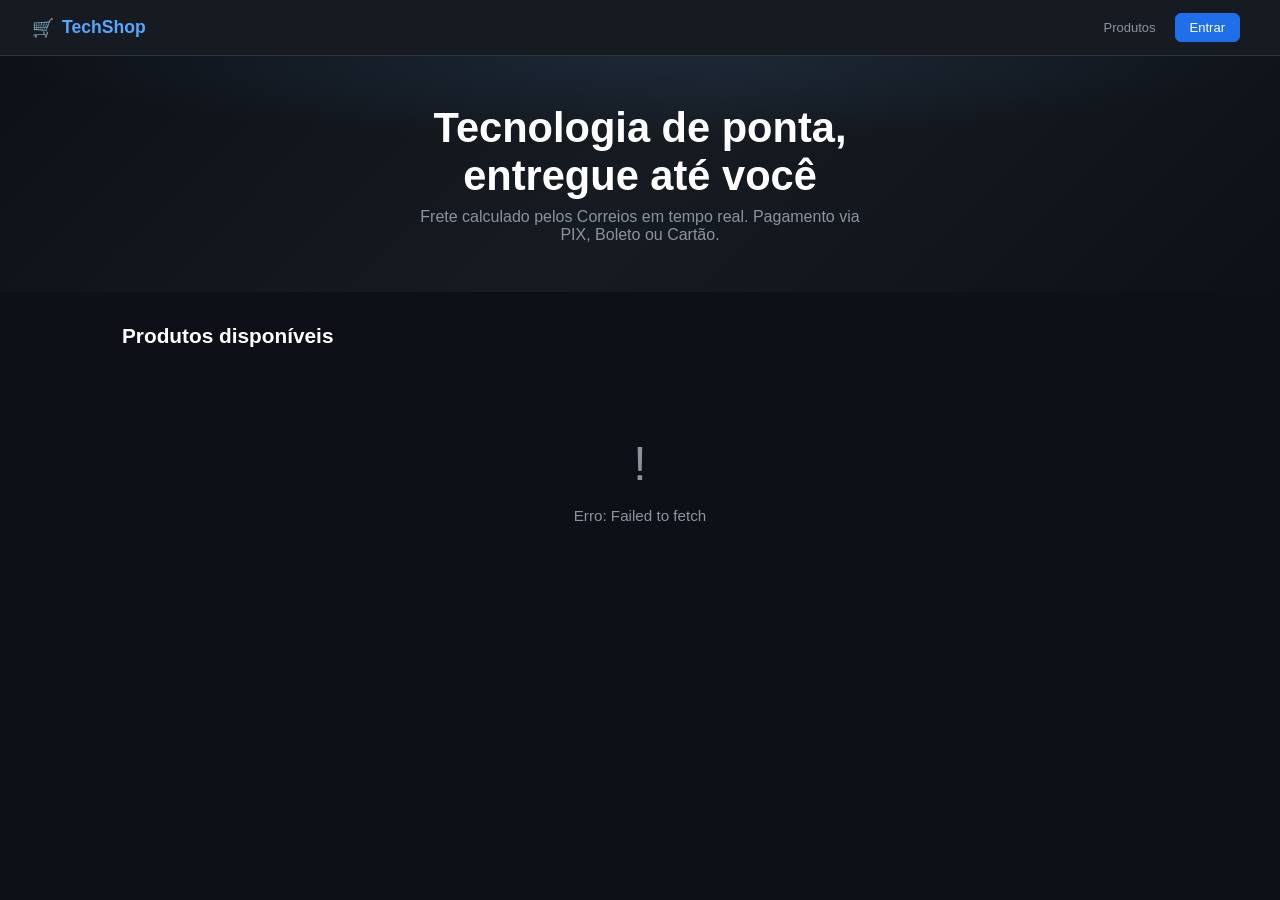
<file: app/index.html>
<!DOCTYPE html>
<html lang="pt-BR">
<head>
<meta charset="UTF-8"/>
<meta name="viewport" content="width=device-width, initial-scale=1.0"/>
<title>TechShop — E-commerce Distribuído</title>
<link rel="stylesheet" href="css/loja.css"/>
  <link rel="stylesheet" href="css/melhorias.css">
</head>
<body>


<!-- ══ NAVBAR ══════════════════════════════════════════════ -->
<nav>
  <div class="nav-brand" onclick="showPage('produtos')" style="cursor:pointer"><span>🛒</span> TechShop</div>
  <div class="nav-links" id="nav-links">
    <button class="nav-btn" onclick="showPage('produtos')">Produtos</button>
    <button class="nav-btn" id="nav-enderecos" style="display:none" onclick="showPage('enderecos')">Endereços</button>
    <button class="nav-btn" id="nav-pedidos" style="display:none" onclick="showPage('pedidos')">Meus Pedidos</button>
    <button class="nav-btn" id="nav-carrinho" style="display:none" onclick="showPage('carrinho')">
      🛒 Carrinho <span class="cart-badge" id="cart-badge">0</span>
    </button>
    <button class="nav-btn primary" id="btn-auth" onclick="showPage('auth')">Entrar</button>
    <button class="nav-btn" id="btn-logout" style="display:none" onclick="logout()">Sair</button>
    <span id="nav-user" style="font-size:12px;color:var(--muted);margin-left:4px"></span>
  </div>
</nav>

<!-- ══ PÁGINA: PRODUTOS ════════════════════════════════════ -->
<div class="page active" id="page-produtos">
  <div style="background:linear-gradient(135deg,#0d1117 0%,#161b22 50%,#0d1117 100%);
    padding:3rem 2rem 2.5rem;text-align:center;position:relative;overflow:hidden">
    <div style="position:absolute;inset:0;background:radial-gradient(ellipse 70% 50% at 50% 0%,
      rgba(88,166,255,.1) 0%,transparent 70%);pointer-events:none"></div>
    <h1 style="font-size:clamp(1.6rem,4vw,2.6rem);font-weight:700;color:#fff;margin-bottom:.5rem">
      Tecnologia de ponta,<br>entregue até você
    </h1>
    <p style="color:var(--muted);max-width:440px;margin:0 auto .5rem">
      Frete calculado pelos Correios em tempo real. Pagamento via PIX, Boleto ou Cartão.
    </p>
  </div>
  <div class="section">
    <div class="section-title">Produtos disponíveis</div>
    <div id="filtros-produtos"></div>
    <div class="grid" id="grid-produtos">
      <div class="loading-overlay" style="grid-column:1/-1"><div class="spinner"></div> Carregando produtos...</div>
    </div>
  </div>
</div>

<!-- ══ PÁGINA: AUTH ════════════════════════════════════════ -->
<div class="page" id="page-auth">
  <div class="auth-wrap">
    <div class="auth-card">
      <div class="auth-title"> Minha conta</div>
      <div class="auth-sub">Entre ou crie sua conta para comprar</div>
      <div class="auth-tabs">
        <div class="auth-tab active" id="tab-login" onclick="switchAuthTab('login')">Entrar</div>
        <div class="auth-tab" id="tab-register" onclick="switchAuthTab('register')">Criar conta</div>
      </div>
      <div id="auth-msg"></div>

      <!-- LOGIN -->
      <div id="form-login">
        <div class="auth-field">
          <label>E-mail</label>
          <input type="email" id="login-email" placeholder="seu@email.com"/>
        </div>
        <div class="auth-field">
          <label>Senha</label>
          <input type="password" id="login-senha" placeholder="••••••••" onkeydown="if(event.key==='Enter')doLogin()"/>
        </div>
        <button class="btn btn-primary" style="width:100%;margin-top:.5rem;justify-content:center" onclick="doLogin()">
          Entrar
        </button>
      </div>

      <!-- REGISTER -->
      <div id="form-register" style="display:none">
        <div class="auth-field">
          <label>Nome completo</label>
          <input type="text" id="reg-nome" placeholder="João da Silva"/>
        </div>
        <div class="auth-field">
          <label>E-mail</label>
          <input type="email" id="reg-email" placeholder="seu@email.com"/>
        </div>
        <div class="auth-field">
          <label>Senha (mín. 6 caracteres)</label>
          <input type="password" id="reg-senha" placeholder="••••••••"/>
        </div>
        <button class="btn btn-primary" style="width:100%;margin-top:.5rem;justify-content:center" onclick="doRegister()">
          Criar conta
        </button>
      </div>
    </div>
  </div>
</div>

<!-- ══ PÁGINA: CARRINHO ════════════════════════════════════ -->
<div class="page" id="page-carrinho">
  <div class="cart-page">
    <div class="section-title">Carrinho</div>
    <div id="cart-items"></div>
    <div id="cart-checkout" style="display:none">
      <!-- Seleção de endereço -->
      <div class="form-card" style="margin-top:1.25rem">
        <div class="form-title"> Endereço de entrega</div>
        <div class="enderecos-grid" id="cart-enderecos"></div>
        <button class="btn" onclick="showPage('enderecos')" style="font-size:12px">+ Cadastrar novo endereço</button>
      </div>

      <!-- Cálculo de frete -->
      <div class="form-card" style="margin-top:1rem">
        <div class="form-title"> Opções de frete</div>
        <div id="frete-resultado">
          <p style="color:var(--muted);font-size:.875rem">Selecione um endereço para calcular o frete.</p>
        </div>
      </div>

      <!-- Forma de pagamento -->
      <div class="form-card" style="margin-top:1rem">
        <div class="form-title">Forma de pagamento</div>
        <div style="display:flex;gap:.75rem;flex-wrap:wrap;margin-top:.5rem">
          <label style="display:flex;align-items:center;gap:6px;cursor:pointer;font-size:.875rem">
            <input type="radio" name="pagto" value="pix" checked style="accent-color:var(--accent)"> PIX (instantâneo)
          </label>
          <label style="display:flex;align-items:center;gap:6px;cursor:pointer;font-size:.875rem">
            <input type="radio" name="pagto" value="boleto" style="accent-color:var(--accent)"> Boleto Bancário
          </label>
          <label style="display:flex;align-items:center;gap:6px;cursor:pointer;font-size:.875rem">
            <input type="radio" name="pagto" value="cartao_credito" style="accent-color:var(--accent)"> Cartão de Crédito
          </label>
        </div>
      </div>

      <!-- Resumo -->
      <div class="cart-total-box" style="margin-top:1rem">
        <div class="total-row"><span>Subtotal</span><span id="resumo-subtotal">R$ 0,00</span></div>
        <div class="total-row"><span id="resumo-frete-label">Frete</span><span id="resumo-frete">—</span></div>
        <div class="total-row"><span>Total</span><span id="resumo-total">—</span></div>
      </div>
      <button class="btn btn-green" style="width:100%;margin-top:1rem;justify-content:center;font-size:1rem;padding:12px"
        onclick="finalizarPedido()" id="btn-finalizar">
         Finalizar Pedido
      </button>
    </div>
    <div id="cart-empty" class="empty" style="display:none">
      <div class="empty-icon"></div>
      <div class="empty-text">Seu carrinho está vazio.</div>
      <button class="btn btn-primary" style="margin-top:1rem" onclick="showPage('produtos')">Ver produtos</button>
    </div>
  </div>
</div>

<!-- ══ PÁGINA: ENDEREÇOS ═══════════════════════════════════ -->
<div class="page" id="page-enderecos">
  <div class="section">
    <div class="section-title">Meus Enderecos</div>
    <div class="enderecos-grid" id="lista-enderecos"></div>
    <div class="form-card">
      <div class="form-title">Cadastrar novo endereço</div>
      <div class="form-grid">
        <div class="field"><label>Apelido</label><input id="end-apelido" placeholder="Casa, Trabalho..."/></div>
        <div class="field">
          <label>CEP</label>
          <div style="display:flex;gap:6px">
            <input id="end-cep" placeholder="00000-000" maxlength="9" oninput="formatCEP(this)" style="flex:1"/>
            <button class="btn" onclick="buscarCEP()" style="white-space:nowrap;padding:8px 12px;font-size:12px">Buscar</button>
          </div>
        </div>
        <div class="field" style="grid-column:1/-1"><label>Logradouro</label><input id="end-logr" placeholder="Rua, Avenida..."/></div>
        <div class="field"><label>Número</label><input id="end-numero" placeholder="123"/></div>
        <div class="field"><label>Complemento</label><input id="end-comp" placeholder="Apto 4B (opcional)"/></div>
        <div class="field"><label>Bairro</label><input id="end-bairro" placeholder="Centro"/></div>
        <div class="field"><label>Cidade</label><input id="end-cidade" placeholder="Blumenau"/></div>
        <div class="field"><label>UF</label><input id="end-uf" placeholder="SC" maxlength="2" style="text-transform:uppercase"/></div>
        <div class="field" style="grid-column:1/-1">
          <label style="display:flex;align-items:center;gap:8px;cursor:pointer;font-weight:normal;text-transform:none;letter-spacing:0">
            <input type="checkbox" id="end-principal" style="accent-color:var(--accent)">
            <span style="font-size:.875rem;color:var(--text)">Definir como endereço principal</span>
          </label>
        </div>
      </div>
      <div class="form-actions">
        <button class="btn btn-primary" onclick="salvarEndereco()">Salvar endereço</button>
      </div>
    </div>
  </div>
</div>

<!-- ══ PÁGINA: PEDIDOS ═════════════════════════════════════ -->
<div class="page" id="page-pedidos">
  <div class="section">
    <div style="display:flex;align-items:center;justify-content:space-between;margin-bottom:1rem">
      <div class="section-title" style="margin:0">Meus Pedidos</div>
      <div style="display:flex;align-items:center;gap:.75rem">
        <div class="refresh-indicator" id="refresh-indicator" style="display:none">
          <div class="refresh-dot"></div>
          Atualizando...
        </div>
        <button class="btn" onclick="carregarPedidos()" style="font-size:12px">Atualizar</button>
      </div>
    </div>
    <div class="metricas-grid" id="metricas"></div>
    <div id="lista-pedidos"></div>
  </div>
</div>

<!-- ══ PÁGINA: CONFIRMAÇÃO ══════════════════════════════════ -->
<div class="page" id="page-confirmacao">
  <div class="section">
    <div id="confirmacao-content"></div>
  </div>
</div>

<!-- ══ MODAL PRODUTO ═══════════════════════════════════════ -->
<div class="modal-overlay" id="modal-produto">
  <div class="modal">
    <div class="modal-header">
      <span class="modal-title" id="modal-prod-nome">Produto</span>
      <button class="modal-close" onclick="fecharModal()">✕</button>
    </div>
    <div id="modal-prod-img" style="margin-bottom:1rem;border-radius:8px;overflow:hidden;height:180px;background:var(--bg3);display:flex;align-items:center;justify-content:center;font-size:48px"></div>
    <div style="color:var(--muted);font-size:.875rem;margin-bottom:1rem" id="modal-prod-desc"></div>
    <div style="display:flex;justify-content:space-between;align-items:center;margin-bottom:1.25rem">
      <div style="font-size:1.5rem;font-weight:700;color:var(--green)" id="modal-prod-preco"></div>
      <div style="font-size:.8rem;color:var(--muted)" id="modal-prod-est"></div>
    </div>
    <div style="display:flex;align-items:center;gap:.75rem;margin-bottom:1rem">
      <label style="font-size:.875rem;color:var(--muted)">Qtd:</label>
      <div class="cart-qty">
        <button class="qty-btn" onclick="ajustarQtdModal(-1)">−</button>
        <span id="modal-qtd" style="min-width:24px;text-align:center;font-weight:600">1</span>
        <button class="qty-btn" onclick="ajustarQtdModal(1)">+</button>
      </div>
    </div>
    <button class="btn btn-primary" id="modal-btn-add" style="width:100%;justify-content:center" onclick="adicionarDoModal()">
      Adicionar ao carrinho
    </button>
  </div>
</div>

<div class="toast" id="toast"></div>

<script src="js/loja/config.js"></script>
<script src="js/loja/utils.js"></script>
<script src="js/loja/auth.js"></script>
<script src="js/loja/produtos.js"></script>
<script src="js/loja/carrinho.js"></script>
<script src="js/loja/enderecos.js"></script>
<script src="js/loja/pedidos.js"></script>
<script src="js/loja/main.js"></script>
</body>
</html>
</file>
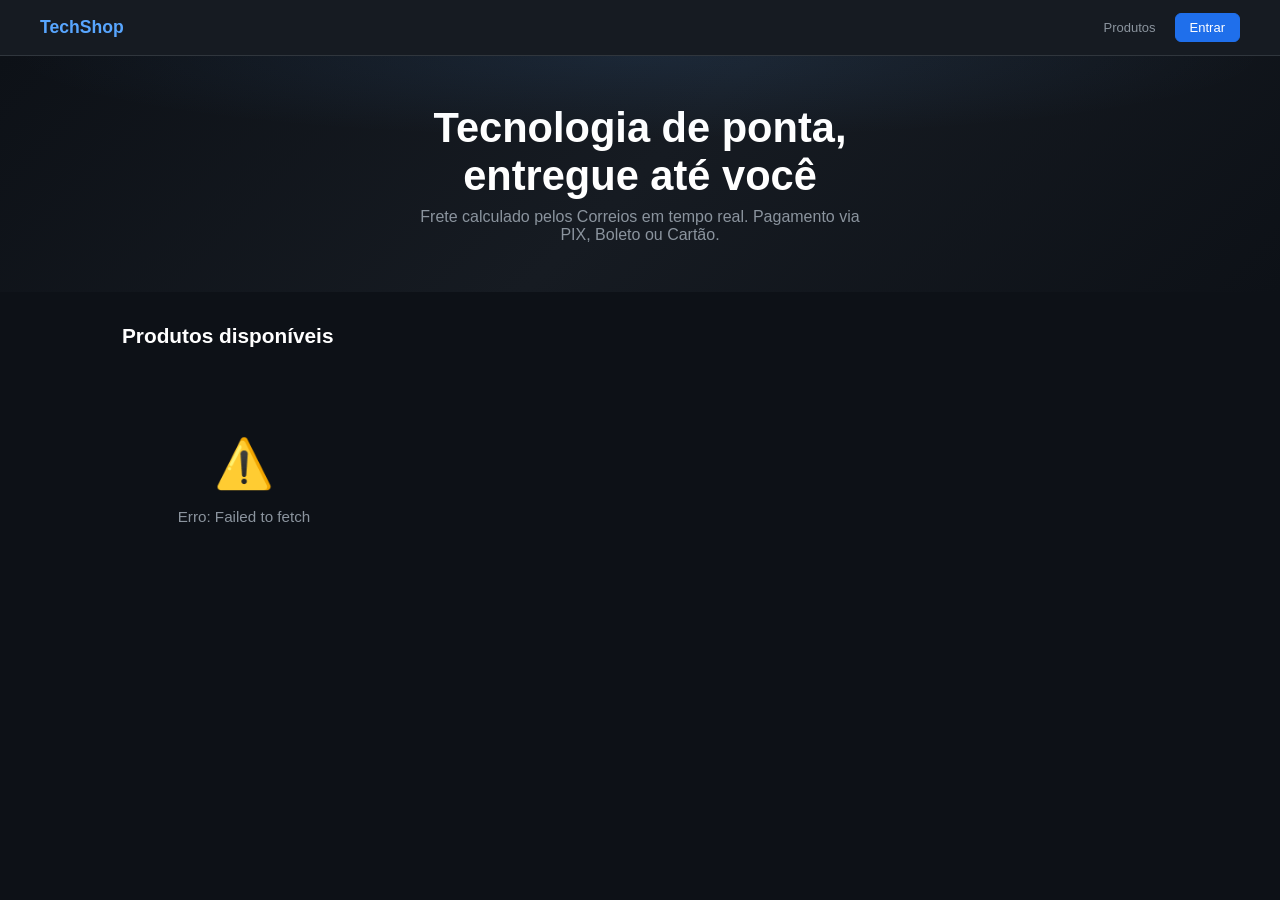
<file: consumidores/app/index.html>
<!DOCTYPE html>
<html lang="pt-BR">
<head>
<meta charset="UTF-8"/>
<meta name="viewport" content="width=device-width, initial-scale=1.0"/>
<title>TechShop — E-commerce Distribuído</title>
<style>
:root{
  --bg:#0d1117;--bg2:#161b22;--bg3:#21262d;--border:#30363d;
  --text:#e6edf3;--muted:#8b949e;--accent:#58a6ff;--accent2:#1f6feb;
  --green:#3fb950;--red:#f85149;--amber:#d29922;--purple:#bc8cff;
  --teal:#39d353;--card:#0d1117;
  --sans:-apple-system,BlinkMacSystemFont,'Segoe UI',sans-serif;
}
*{box-sizing:border-box;margin:0;padding:0}
body{background:var(--bg);color:var(--text);font-family:var(--sans);min-height:100vh}

/* ── NAV ── */
nav{background:var(--bg2);border-bottom:1px solid var(--border);
  padding:0 2rem;display:flex;align-items:center;justify-content:space-between;
  height:56px;position:sticky;top:0;z-index:100}
.nav-brand{font-size:1.1rem;font-weight:700;color:var(--accent);display:flex;align-items:center;gap:8px}
.nav-brand span{font-size:18px}
.nav-links{display:flex;gap:4px;align-items:center}
.nav-btn{background:none;border:1px solid transparent;color:var(--muted);
  padding:6px 14px;border-radius:6px;cursor:pointer;font-size:13px;
  font-family:var(--sans);transition:all .15s}
.nav-btn:hover{color:var(--text);background:var(--bg3);border-color:var(--border)}
.nav-btn.primary{background:var(--accent2);color:#fff;border-color:var(--accent2)}
.nav-btn.primary:hover{background:#388bfd}
.cart-badge{background:var(--red);color:#fff;border-radius:20px;
  font-size:10px;font-weight:700;padding:1px 6px;margin-left:4px}

/* ── PAGES ── */
.page{display:none;min-height:calc(100vh - 56px)}
.page.active{display:block}

/* ── HERO ── */
.hero{background:linear-gradient(135deg,#0d1117 0%,#161b22 50%,#0d1117 100%);
  padding:4rem 2rem 3rem;text-align:center;position:relative;overflow:hidden}
.hero::before{content:'';position:absolute;inset:0;
  background:radial-gradient(ellipse 70% 50% at 50% 0%,rgba(88,166,255,.1) 0%,transparent 70%);
  pointer-events:none}
.hero h1{font-size:clamp(1.8rem,5vw,3rem);font-weight:700;color:#fff;margin-bottom:.75rem}
.hero p{color:var(--muted);font-size:1rem;max-width:480px;margin:0 auto 2rem}
.hero-btns{display:flex;gap:12px;justify-content:center;flex-wrap:wrap}

/* ── CARDS GRID ── */
.section{max-width:1100px;margin:0 auto;padding:2rem}
.section-title{font-size:1.3rem;font-weight:700;color:#fff;margin-bottom:1.5rem;
  display:flex;align-items:center;gap:10px}
.grid{display:grid;grid-template-columns:repeat(auto-fill,minmax(240px,1fr));gap:1.25rem}
.card{background:var(--bg2);border:1px solid var(--border);border-radius:12px;
  overflow:hidden;transition:border-color .2s,transform .15s;cursor:pointer}
.card:hover{border-color:var(--accent);transform:translateY(-2px)}
.card-img{width:100%;height:160px;object-fit:cover;background:var(--bg3);
  display:flex;align-items:center;justify-content:center;font-size:48px;color:var(--border)}
.card-img img{width:100%;height:100%;object-fit:cover}
.card-body{padding:1rem}
.card-categoria{font-size:11px;font-weight:600;letter-spacing:1px;text-transform:uppercase;
  color:var(--accent);margin-bottom:4px}
.card-nome{font-size:.95rem;font-weight:600;color:#fff;margin-bottom:4px;
  display:-webkit-box;-webkit-line-clamp:2;-webkit-box-orient:vertical;overflow:hidden}
.card-desc{font-size:.8rem;color:var(--muted);margin-bottom:.75rem;
  display:-webkit-box;-webkit-line-clamp:2;-webkit-box-orient:vertical;overflow:hidden}
.card-footer{display:flex;align-items:center;justify-content:space-between}
.card-preco{font-size:1.1rem;font-weight:700;color:var(--green)}
.card-estoque{font-size:11px;color:var(--muted)}
.btn-add{background:var(--accent2);color:#fff;border:none;border-radius:6px;
  padding:6px 14px;font-size:12px;font-weight:600;cursor:pointer;font-family:var(--sans);
  transition:background .15s}
.btn-add:hover{background:#388bfd}
.btn-add:disabled{background:var(--bg3);color:var(--muted);cursor:not-allowed}

/* ── CARRINHO ── */
.cart-page{max-width:800px;margin:0 auto;padding:2rem}
.cart-item{background:var(--bg2);border:1px solid var(--border);border-radius:10px;
  padding:1rem;margin-bottom:.75rem;display:flex;gap:1rem;align-items:center}
.cart-item-info{flex:1}
.cart-item-nome{font-weight:600;color:#fff;font-size:.95rem}
.cart-item-preco{color:var(--muted);font-size:.85rem;margin-top:2px}
.cart-qty{display:flex;align-items:center;gap:8px}
.qty-btn{background:var(--bg3);border:1px solid var(--border);color:var(--text);
  width:28px;height:28px;border-radius:6px;cursor:pointer;font-size:14px;
  display:flex;align-items:center;justify-content:center;font-family:var(--sans)}
.qty-btn:hover{border-color:var(--accent)}
.cart-total-box{background:var(--bg2);border:1px solid var(--border);border-radius:12px;padding:1.5rem;margin-top:1rem}
.total-row{display:flex;justify-content:space-between;padding:6px 0;
  border-bottom:1px solid var(--border);font-size:.9rem;color:var(--muted)}
.total-row:last-child{border-bottom:none;font-size:1.1rem;font-weight:700;color:#fff;padding-top:12px}
.total-row span:last-child{color:var(--green)}

/* ── FRETE BOX ── */
.frete-box{background:var(--bg3);border:1px solid var(--border);border-radius:10px;
  padding:1rem;margin:1rem 0}
.frete-titulo{font-size:.85rem;font-weight:600;color:var(--muted);margin-bottom:.75rem;text-transform:uppercase;letter-spacing:.5px}
.frete-opcao{display:flex;align-items:center;gap:10px;padding:8px 0;
  border-bottom:1px solid var(--border);cursor:pointer}
.frete-opcao:last-child{border-bottom:none}
.frete-opcao input{accent-color:var(--accent)}
.frete-nome{font-size:.9rem;font-weight:600;color:#fff}
.frete-prazo{font-size:.8rem;color:var(--muted)}
.frete-valor{margin-left:auto;font-weight:700;color:var(--green)}
.frete-simulado{font-size:10px;color:var(--amber);margin-left:4px}

/* ── ENDEREÇOS ── */
.enderecos-grid{display:grid;grid-template-columns:repeat(auto-fill,minmax(280px,1fr));gap:1rem;margin-bottom:1.5rem}
.end-card{background:var(--bg2);border:1px solid var(--border);border-radius:10px;
  padding:1rem;cursor:pointer;transition:border-color .15s;position:relative}
.end-card:hover{border-color:var(--accent)}
.end-card.selected{border-color:var(--accent);background:rgba(88,166,255,.05)}
.end-apelido{font-weight:700;color:#fff;font-size:.95rem;margin-bottom:4px;
  display:flex;align-items:center;gap:6px}
.badge-principal{font-size:10px;background:rgba(88,166,255,.15);color:var(--accent);
  border:1px solid rgba(88,166,255,.3);border-radius:10px;padding:1px 8px;font-weight:600}
.end-logr{color:var(--muted);font-size:.85rem;line-height:1.5}
.end-delete{position:absolute;top:8px;right:8px;background:none;border:none;
  color:var(--muted);cursor:pointer;font-size:16px;padding:4px;border-radius:4px}
.end-delete:hover{color:var(--red)}

/* ── FORM ── */
.form-card{background:var(--bg2);border:1px solid var(--border);border-radius:12px;padding:1.5rem}
.form-title{font-size:1rem;font-weight:700;color:#fff;margin-bottom:1.25rem}
.form-grid{display:grid;grid-template-columns:1fr 1fr;gap:.75rem}
.form-grid.full{grid-template-columns:1fr}
.field{display:flex;flex-direction:column;gap:4px}
.field label{font-size:12px;font-weight:600;color:var(--muted);text-transform:uppercase;letter-spacing:.5px}
.field input,.field select{background:var(--bg3);border:1px solid var(--border);
  color:var(--text);border-radius:6px;padding:8px 12px;font-size:.9rem;
  font-family:var(--sans);transition:border-color .15s;width:100%}
.field input:focus,.field select:focus{outline:none;border-color:var(--accent)}
.field input::placeholder{color:var(--border)}
.form-actions{margin-top:1.25rem;display:flex;gap:.75rem;flex-wrap:wrap}

/* ── BOTÕES ── */
.btn{display:inline-flex;align-items:center;gap:6px;padding:9px 18px;
  border-radius:8px;font-size:.875rem;font-weight:600;cursor:pointer;
  border:1px solid var(--border);background:var(--bg3);color:var(--text);
  font-family:var(--sans);transition:all .15s}
.btn:hover{border-color:var(--accent);color:var(--accent)}
.btn-primary{background:var(--accent2);border-color:var(--accent2);color:#fff}
.btn-primary:hover{background:#388bfd;border-color:#388bfd;color:#fff}
.btn-danger{border-color:var(--red);color:var(--red)}
.btn-danger:hover{background:rgba(248,81,73,.1)}
.btn-green{background:#1a7f37;border-color:#1a7f37;color:#fff}
.btn-green:hover{background:#238636}
.btn:disabled{opacity:.4;cursor:not-allowed}

/* ── AUTH PAGE ── */
.auth-wrap{max-width:400px;margin:3rem auto;padding:1rem}
.auth-card{background:var(--bg2);border:1px solid var(--border);border-radius:16px;padding:2rem}
.auth-title{font-size:1.4rem;font-weight:700;color:#fff;text-align:center;margin-bottom:.5rem}
.auth-sub{color:var(--muted);text-align:center;font-size:.875rem;margin-bottom:1.5rem}
.auth-tabs{display:flex;gap:4px;background:var(--bg3);border-radius:8px;padding:4px;margin-bottom:1.5rem}
.auth-tab{flex:1;text-align:center;padding:7px;border-radius:6px;cursor:pointer;
  font-size:.85rem;font-weight:600;color:var(--muted);transition:all .15s}
.auth-tab.active{background:var(--bg2);color:#fff;box-shadow:0 1px 3px rgba(0,0,0,.3)}
.auth-field{margin-bottom:.75rem}
.auth-field label{display:block;font-size:12px;font-weight:600;color:var(--muted);
  text-transform:uppercase;letter-spacing:.5px;margin-bottom:4px}
.auth-field input{width:100%;background:var(--bg3);border:1px solid var(--border);
  color:var(--text);border-radius:8px;padding:10px 12px;font-size:.9rem;font-family:var(--sans)}
.auth-field input:focus{outline:none;border-color:var(--accent)}
.auth-error{color:var(--red);font-size:.8rem;margin-bottom:.75rem;
  background:rgba(248,81,73,.1);border:1px solid rgba(248,81,73,.2);
  border-radius:6px;padding:8px 12px}
.auth-success{color:var(--green);font-size:.8rem;margin-bottom:.75rem;
  background:rgba(63,185,80,.1);border:1px solid rgba(63,185,80,.2);
  border-radius:6px;padding:8px 12px}

/* ── PEDIDOS PAGE ── */
.pedido-card{background:var(--bg2);border:1px solid var(--border);border-radius:10px;
  padding:1.25rem;margin-bottom:.75rem}
.pedido-header{display:flex;align-items:flex-start;justify-content:space-between;margin-bottom:.75rem}
.pedido-id{font-size:.75rem;color:var(--muted);font-family:monospace}
.pedido-nome{font-size:.95rem;font-weight:600;color:#fff;margin-top:2px}
.pedido-footer{display:flex;gap:1rem;align-items:center;flex-wrap:wrap;margin-top:.75rem;
  padding-top:.75rem;border-top:1px solid var(--border)}
.pedido-total{font-size:1rem;font-weight:700;color:var(--green)}
.status-badge{font-size:11px;font-weight:700;padding:3px 10px;border-radius:20px;letter-spacing:.5px}
.status-PENDENTE{background:rgba(210,153,34,.15);color:var(--amber);border:1px solid rgba(210,153,34,.3)}
.status-EM_TRANSITO{background:rgba(88,166,255,.15);color:var(--accent);border:1px solid rgba(88,166,255,.3)}
.status-CONCLUIDO{background:rgba(63,185,80,.15);color:var(--green);border:1px solid rgba(63,185,80,.3)}
.eventos-lista{margin-top:.75rem;border-top:1px solid var(--border);padding-top:.75rem}
.evento{display:flex;gap:.75rem;padding:4px 0;font-size:.8rem}
.evento-servico{width:90px;color:var(--accent);font-weight:600;text-transform:uppercase;font-size:.7rem;flex-shrink:0}
.evento-status{width:80px;color:var(--green);font-weight:600;flex-shrink:0}
.evento-msg{color:var(--muted);flex:1}

/* ── TOAST ── */
.toast{position:fixed;bottom:24px;right:24px;background:var(--bg2);border:1px solid var(--border);
  border-radius:10px;padding:12px 18px;font-size:.875rem;color:var(--text);
  box-shadow:0 8px 24px rgba(0,0,0,.4);z-index:9999;
  transform:translateY(80px);opacity:0;transition:all .25s;pointer-events:none}
.toast.show{transform:translateY(0);opacity:1}
.toast.success{border-color:var(--green)}
.toast.error{border-color:var(--red)}

/* ── EMPTY ── */
.empty{text-align:center;padding:4rem 2rem;color:var(--muted)}
.empty-icon{font-size:3rem;margin-bottom:1rem}
.empty-text{font-size:.95rem}

/* ── SPINNER ── */
.spinner{display:inline-block;width:16px;height:16px;border:2px solid var(--border);
  border-top-color:var(--accent);border-radius:50%;animation:spin .6s linear infinite}
@keyframes spin{to{transform:rotate(360deg)}}
.loading-overlay{display:flex;align-items:center;justify-content:center;
  gap:10px;padding:3rem;color:var(--muted);font-size:.9rem}

/* ── MODAL ── */
.modal-overlay{position:fixed;inset:0;background:rgba(0,0,0,.7);
  display:flex;align-items:center;justify-content:center;z-index:200;
  opacity:0;pointer-events:none;transition:opacity .2s}
.modal-overlay.open{opacity:1;pointer-events:all}
.modal{background:var(--bg2);border:1px solid var(--border);border-radius:16px;
  padding:1.75rem;width:100%;max-width:480px;max-height:90vh;overflow-y:auto}
.modal-header{display:flex;justify-content:space-between;align-items:center;margin-bottom:1.25rem}
.modal-title{font-size:1.1rem;font-weight:700;color:#fff}
.modal-close{background:none;border:none;color:var(--muted);cursor:pointer;font-size:20px;
  width:32px;height:32px;display:flex;align-items:center;justify-content:center;border-radius:6px}
.modal-close:hover{background:var(--bg3);color:var(--text)}

@media(max-width:600px){
  .form-grid{grid-template-columns:1fr}
  .hero{padding:2.5rem 1rem 2rem}
  .section{padding:1rem}
  nav{padding:0 1rem}
}
</style>
</head>
<body>

<!-- ══ NAVBAR ══════════════════════════════════════════════ -->
<nav>
  <div class="nav-brand"><span></span> TechShop</div>
  <div class="nav-links" id="nav-links">
    <button class="nav-btn" onclick="showPage('produtos')">Produtos</button>
    <button class="nav-btn" id="nav-enderecos" style="display:none" onclick="showPage('enderecos')">Endereços</button>
    <button class="nav-btn" id="nav-pedidos" style="display:none" onclick="showPage('pedidos')">Meus Pedidos</button>
    <button class="nav-btn" id="nav-carrinho" style="display:none" onclick="showPage('carrinho')">
      Carrinho <span class="cart-badge" id="cart-badge">0</span>
    </button>
    <button class="nav-btn primary" id="btn-auth" onclick="showPage('auth')">Entrar</button>
    <button class="nav-btn" id="btn-logout" style="display:none" onclick="logout()">Sair</button>
    <span id="nav-user" style="font-size:12px;color:var(--muted);margin-left:4px"></span>
  </div>
</nav>

<!-- ══ PÁGINA: PRODUTOS ════════════════════════════════════ -->
<div class="page active" id="page-produtos">
  <div style="background:linear-gradient(135deg,#0d1117 0%,#161b22 50%,#0d1117 100%);
    padding:3rem 2rem 2.5rem;text-align:center;position:relative;overflow:hidden">
    <div style="position:absolute;inset:0;background:radial-gradient(ellipse 70% 50% at 50% 0%,
      rgba(88,166,255,.1) 0%,transparent 70%);pointer-events:none"></div>
    <h1 style="font-size:clamp(1.6rem,4vw,2.6rem);font-weight:700;color:#fff;margin-bottom:.5rem">
      Tecnologia de ponta,<br>entregue até você
    </h1>
    <p style="color:var(--muted);max-width:440px;margin:0 auto .5rem">
      Frete calculado pelos Correios em tempo real. Pagamento via PIX, Boleto ou Cartão.
    </p>
  </div>
  <div class="section">
    <div class="section-title">Produtos disponíveis</div>
    <div class="grid" id="grid-produtos">
      <div class="loading-overlay"><div class="spinner"></div> Carregando produtos...</div>
    </div>
  </div>
</div>

<!-- ══ PÁGINA: AUTH ════════════════════════════════════════ -->
<div class="page" id="page-auth">
  <div class="auth-wrap">
    <div class="auth-card">
      <div class="auth-title">Minha conta</div>
      <div class="auth-sub">Entre ou crie sua conta para comprar</div>
      <div class="auth-tabs">
        <div class="auth-tab active" id="tab-login" onclick="switchAuthTab('login')">Entrar</div>
        <div class="auth-tab" id="tab-register" onclick="switchAuthTab('register')">Criar conta</div>
      </div>
      <div id="auth-msg"></div>

      <!-- LOGIN -->
      <div id="form-login">
        <div class="auth-field">
          <label>E-mail</label>
          <input type="email" id="login-email" placeholder="seu@email.com"/>
        </div>
        <div class="auth-field">
          <label>Senha</label>
          <input type="password" id="login-senha" placeholder="••••••••" onkeydown="if(event.key==='Enter')doLogin()"/>
        </div>
        <button class="btn btn-primary" style="width:100%;margin-top:.5rem;justify-content:center" onclick="doLogin()">
          Entrar
        </button>
      </div>

      <!-- REGISTER -->
      <div id="form-register" style="display:none">
        <div class="auth-field">
          <label>Nome completo</label>
          <input type="text" id="reg-nome" placeholder="João da Silva"/>
        </div>
        <div class="auth-field">
          <label>E-mail</label>
          <input type="email" id="reg-email" placeholder="seu@email.com"/>
        </div>
        <div class="auth-field">
          <label>Senha (mín. 6 caracteres)</label>
          <input type="password" id="reg-senha" placeholder="••••••••"/>
        </div>
        <button class="btn btn-primary" style="width:100%;margin-top:.5rem;justify-content:center" onclick="doRegister()">
          Criar conta
        </button>
      </div>
    </div>
  </div>
</div>

<!-- ══ PÁGINA: CARRINHO ════════════════════════════════════ -->
<div class="page" id="page-carrinho">
  <div class="cart-page">
    <div class="section-title"> Carrinho</div>
    <div id="cart-items"></div>
    <div id="cart-checkout" style="display:none">
      <!-- Seleção de endereço -->
      <div class="form-card" style="margin-top:1.25rem">
        <div class="form-title"> Endereço de entrega</div>
        <div class="enderecos-grid" id="cart-enderecos"></div>
        <button class="btn" onclick="showPage('enderecos')" style="font-size:12px">+ Cadastrar novo endereço</button>
      </div>

      <!-- Cálculo de frete -->
      <div class="form-card" style="margin-top:1rem">
        <div class="form-title">Opções de frete</div>
        <div id="frete-resultado">
          <p style="color:var(--muted);font-size:.875rem">Selecione um endereço para calcular o frete.</p>
        </div>
      </div>

      <!-- Forma de pagamento -->
      <div class="form-card" style="margin-top:1rem">
        <div class="form-title"> Forma de pagamento</div>
        <div style="display:flex;gap:.75rem;flex-wrap:wrap;margin-top:.5rem">
          <label style="display:flex;align-items:center;gap:6px;cursor:pointer;font-size:.875rem">
            <input type="radio" name="pagto" value="pix" checked style="accent-color:var(--accent)"> PIX (instantâneo)
          </label>
          <label style="display:flex;align-items:center;gap:6px;cursor:pointer;font-size:.875rem">
            <input type="radio" name="pagto" value="boleto" style="accent-color:var(--accent)"> Boleto Bancário
          </label>
          <label style="display:flex;align-items:center;gap:6px;cursor:pointer;font-size:.875rem">
            <input type="radio" name="pagto" value="cartao_credito" style="accent-color:var(--accent)"> Cartão de Crédito
          </label>
        </div>
      </div>

      <!-- Resumo -->
      <div class="cart-total-box" style="margin-top:1rem">
        <div class="total-row"><span>Subtotal</span><span id="resumo-subtotal">R$ 0,00</span></div>
        <div class="total-row"><span id="resumo-frete-label">Frete</span><span id="resumo-frete">—</span></div>
        <div class="total-row"><span>Total</span><span id="resumo-total">—</span></div>
      </div>
      <button class="btn btn-green" style="width:100%;margin-top:1rem;justify-content:center;font-size:1rem;padding:12px"
        onclick="finalizarPedido()" id="btn-finalizar">
         Finalizar Pedido
      </button>
    </div>
    <div id="cart-empty" class="empty" style="display:none">
      <div class="empty-icon"></div>
      <div class="empty-text">Seu carrinho está vazio.</div>
      <button class="btn btn-primary" style="margin-top:1rem" onclick="showPage('produtos')">Ver produtos</button>
    </div>
  </div>
</div>

<!-- ══ PÁGINA: ENDEREÇOS ═══════════════════════════════════ -->
<div class="page" id="page-enderecos">
  <div class="section">
    <div class="section-title"> Meus Endereços</div>
    <div class="enderecos-grid" id="lista-enderecos"></div>
    <div class="form-card">
      <div class="form-title">Cadastrar novo endereço</div>
      <div class="form-grid">
        <div class="field"><label>Apelido</label><input id="end-apelido" placeholder="Casa, Trabalho..."/></div>
        <div class="field">
          <label>CEP</label>
          <div style="display:flex;gap:6px">
            <input id="end-cep" placeholder="00000-000" maxlength="9" oninput="formatCEP(this)" style="flex:1"/>
            <button class="btn" onclick="buscarCEP()" style="white-space:nowrap;padding:8px 12px;font-size:12px">Buscar</button>
          </div>
        </div>
        <div class="field" style="grid-column:1/-1"><label>Logradouro</label><input id="end-logr" placeholder="Rua, Avenida..."/></div>
        <div class="field"><label>Número</label><input id="end-numero" placeholder="123"/></div>
        <div class="field"><label>Complemento</label><input id="end-comp" placeholder="Apto 4B (opcional)"/></div>
        <div class="field"><label>Bairro</label><input id="end-bairro" placeholder="Centro"/></div>
        <div class="field"><label>Cidade</label><input id="end-cidade" placeholder="Blumenau"/></div>
        <div class="field"><label>UF</label><input id="end-uf" placeholder="SC" maxlength="2" style="text-transform:uppercase"/></div>
        <div class="field" style="grid-column:1/-1">
          <label style="display:flex;align-items:center;gap:8px;cursor:pointer;font-weight:normal;text-transform:none;letter-spacing:0">
            <input type="checkbox" id="end-principal" style="accent-color:var(--accent)">
            <span style="font-size:.875rem;color:var(--text)">Definir como endereço principal</span>
          </label>
        </div>
      </div>
      <div class="form-actions">
        <button class="btn btn-primary" onclick="salvarEndereco()"> Salvar endereço</button>
      </div>
    </div>
  </div>
</div>

<!-- ══ PÁGINA: PEDIDOS ═════════════════════════════════════ -->
<div class="page" id="page-pedidos">
  <div class="section">
    <div style="display:flex;align-items:center;justify-content:space-between;margin-bottom:1.5rem">
      <div class="section-title" style="margin:0"> Meus Pedidos</div>
      <button class="btn" onclick="carregarPedidos()" style="font-size:12px">↻ Atualizar</button>
    </div>
    <div id="lista-pedidos"></div>
  </div>
</div>

<!-- ══ MODAL PRODUTO ═══════════════════════════════════════ -->
<div class="modal-overlay" id="modal-produto">
  <div class="modal">
    <div class="modal-header">
      <span class="modal-title" id="modal-prod-nome">Produto</span>
      <button class="modal-close" onclick="fecharModal()">✕</button>
    </div>
    <div id="modal-prod-img" style="margin-bottom:1rem;border-radius:8px;overflow:hidden;height:180px;background:var(--bg3);display:flex;align-items:center;justify-content:center;font-size:48px"></div>
    <div style="color:var(--muted);font-size:.875rem;margin-bottom:1rem" id="modal-prod-desc"></div>
    <div style="display:flex;justify-content:space-between;align-items:center;margin-bottom:1.25rem">
      <div style="font-size:1.5rem;font-weight:700;color:var(--green)" id="modal-prod-preco"></div>
      <div style="font-size:.8rem;color:var(--muted)" id="modal-prod-est"></div>
    </div>
    <div style="display:flex;align-items:center;gap:.75rem;margin-bottom:1rem">
      <label style="font-size:.875rem;color:var(--muted)">Qtd:</label>
      <div class="cart-qty">
        <button class="qty-btn" onclick="ajustarQtdModal(-1)">−</button>
        <span id="modal-qtd" style="min-width:24px;text-align:center;font-weight:600">1</span>
        <button class="qty-btn" onclick="ajustarQtdModal(1)">+</button>
      </div>
    </div>
    <button class="btn btn-primary" style="width:100%;justify-content:center" onclick="adicionarDoModal()">
      🛒 Adicionar ao carrinho
    </button>
  </div>
</div>

<div class="toast" id="toast"></div>

<script>
// ═══════════════════════════════════════════════════════════
//  CONFIGURAÇÃO
// ═══════════════════════════════════════════════════════════
const API = 'http://localhost:8000';

// ── Estado global ──────────────────────────────────────────
let token        = localStorage.getItem('token') || null;
let userInfo     = JSON.parse(localStorage.getItem('userInfo') || 'null');
let carrinho     = JSON.parse(localStorage.getItem('carrinho') || '[]');
let enderecoSelecionado = null;
let fretesSelecionado   = null;
let produtoModal = null;
let qtdModal     = 1;

// ═══════════════════════════════════════════════════════════
//  UTILITÁRIOS
// ═══════════════════════════════════════════════════════════
function R(v){ return `R$ ${Number(v).toFixed(2).replace('.',',')}` }
function toast(msg, tipo=''){
  const t = document.getElementById('toast');
  t.textContent = msg; t.className = `toast ${tipo} show`;
  clearTimeout(t._t);
  t._t = setTimeout(() => t.className='toast', 3200);
}
function showPage(id){
  document.querySelectorAll('.page').forEach(p => p.classList.remove('active'));
  document.getElementById('page-'+id).classList.add('active');
  if(id==='produtos')   carregarProdutos();
  if(id==='carrinho')   renderCarrinho();
  if(id==='enderecos')  carregarEnderecos();
  if(id==='pedidos')    carregarPedidos();
}
function authHeader(){ return {'Authorization':`Bearer ${token}`,'Content-Type':'application/json'} }

async function renovarToken() {
  const refreshToken = localStorage.getItem('refreshToken');
  if (!refreshToken) return false;
  try {
    const r = await fetch(API + '/auth/refresh', {
      method: 'POST',
      headers: {'Content-Type':'application/json'},
      body: JSON.stringify({refresh_token: refreshToken})
    });
    if (!r.ok) return false;
    const data = await r.json();
    token = data.access_token;
    localStorage.setItem('token', token);
    if (data.refresh_token) localStorage.setItem('refreshToken', data.refresh_token);
    return true;
  } catch(e) {
    return false;
  }
}

async function apiFetch(path, opts={}){
  const r = await fetch(API+path, opts);

  // Só tenta renovar token se a requisição era autenticada (tinha Bearer token)
  const eraAutenticada = opts.headers && opts.headers['Authorization'];

  if (r.status === 401 && eraAutenticada) {
    const renovado = await renovarToken();
    if (renovado) {
      opts.headers['Authorization'] = `Bearer ${token}`;
      const r2 = await fetch(API+path, opts);
      if (!r2.ok) {
        const err = await r2.json().catch(()=>({detail:'Erro desconhecido'}));
        throw new Error(err.detail || r2.statusText);
      }
      return r2.json();
    } else {
      token=null; userInfo=null;
      localStorage.removeItem('token');
      localStorage.removeItem('refreshToken');
      localStorage.removeItem('userInfo');
      atualizarNavAuth();
      toast('Sessão expirada. Faça login novamente.','error');
      showPage('auth');
      throw new Error('Sessão expirada.');
    }
  }

  if(!r.ok){
    const err = await r.json().catch(()=>({detail:'Erro desconhecido'}));
    throw new Error(err.detail || r.statusText);
  }
  return r.json();
}

// ═══════════════════════════════════════════════════════════
//  AUTH
// ═══════════════════════════════════════════════════════════
function switchAuthTab(tab){
  document.getElementById('form-login').style.display    = tab==='login'    ? '' : 'none';
  document.getElementById('form-register').style.display = tab==='register' ? '' : 'none';
  document.getElementById('tab-login').className    = 'auth-tab'+(tab==='login'   ?' active':'');
  document.getElementById('tab-register').className = 'auth-tab'+(tab==='register'?' active':'');
  document.getElementById('auth-msg').innerHTML = '';
}

async function doLogin(){
  const email = document.getElementById('login-email').value.trim();
  const senha = document.getElementById('login-senha').value;
  document.getElementById('auth-msg').innerHTML = '';
  try {
    const data = await apiFetch('/auth/login',{
      method:'POST', headers:{'Content-Type':'application/json'},
      body: JSON.stringify({email, senha})
    });
    token    = data.access_token;
    userInfo = data.user;
    localStorage.setItem('token', token);
    localStorage.setItem('refreshToken', data.refresh_token);
    localStorage.setItem('userInfo', JSON.stringify(userInfo));
    atualizarNavAuth();
    toast(`Bem-vindo, ${userInfo.nome || userInfo.email}! `, 'success');
    showPage('produtos');
  } catch(e){
    document.getElementById('auth-msg').innerHTML = `<div class="auth-error"> ${e.message}</div>`;
  }
}

async function doRegister(){
  const nome  = document.getElementById('reg-nome').value.trim();
  const email = document.getElementById('reg-email').value.trim();
  const senha = document.getElementById('reg-senha').value;
  document.getElementById('auth-msg').innerHTML = '';
  try {
    await apiFetch('/auth/register',{
      method:'POST', headers:{'Content-Type':'application/json'},
      body: JSON.stringify({nome, email, senha})
    });
    document.getElementById('auth-msg').innerHTML = `<div class="auth-success"> Conta criada! Faça login.</div>`;
    switchAuthTab('login');
    document.getElementById('login-email').value = email;
  } catch(e){
    document.getElementById('auth-msg').innerHTML = `<div class="auth-error"> ${e.message}</div>`;
  }
}

async function logout(){
  try{ await apiFetch('/auth/logout',{method:'POST',headers:authHeader()}) } catch(e){}
  token=null; userInfo=null;
  localStorage.removeItem('token');
  localStorage.removeItem('refreshToken');
  localStorage.removeItem('userInfo');
  atualizarNavAuth();
  showPage('produtos');
  toast('Logout realizado.');
}

function atualizarNavAuth(){
  const logado = !!token;
  document.getElementById('btn-auth').style.display      = logado ? 'none' : '';
  document.getElementById('btn-logout').style.display    = logado ? '' : 'none';
  document.getElementById('nav-enderecos').style.display = logado ? '' : 'none';
  document.getElementById('nav-pedidos').style.display   = logado ? '' : 'none';
  document.getElementById('nav-carrinho').style.display  = logado ? '' : 'none';
  document.getElementById('nav-user').textContent        = logado ? (userInfo?.nome || userInfo?.email || '') : '';
}

// ═══════════════════════════════════════════════════════════
//  PRODUTOS
// ═══════════════════════════════════════════════════════════
let produtos = [];
async function carregarProdutos(){
  const g = document.getElementById('grid-produtos');
  g.innerHTML = '<div class="loading-overlay"><div class="spinner"></div> Carregando...</div>';
  try {
    produtos = await apiFetch('/produtos');
    if(!produtos.length){
      g.innerHTML = '<div class="empty"><div class="empty-icon"></div><div class="empty-text">Nenhum produto cadastrado.</div></div>';
      return;
    }
    g.innerHTML = produtos.map(p => `
      <div class="card" onclick="abrirModal('${p.id}')">
        <div class="card-img">
          ${p.imagem_url
            ? `<img src="${p.imagem_url}" alt="${p.nome}" loading="lazy" onerror="this.parentNode.textContent=''">`
            : '🖥️'}
        </div>
        <div class="card-body">
          <div class="card-categoria">${p.categoria||'Geral'}</div>
          <div class="card-nome">${p.nome}</div>
          <div class="card-desc">${p.descricao||''}</div>
          <div class="card-footer">
            <div class="card-preco">${R(p.preco)}</div>
            <button class="btn-add" ${p.estoque<1?'disabled':''} onclick="event.stopPropagation();addToCart('${p.id}',1)">
              ${p.estoque<1?'Esgotado':'+ Carrinho'}
            </button>
          </div>
        </div>
      </div>
    `).join('');
  } catch(e){
    g.innerHTML = `<div class="empty"><div class="empty-icon">⚠️</div><div class="empty-text">Erro: ${e.message}</div></div>`;
  }
}

function abrirModal(prodId){
  const p = produtos.find(x=>x.id===prodId);
  if(!p) return;
  produtoModal = p; qtdModal = 1;
  document.getElementById('modal-prod-nome').textContent  = p.nome;
  document.getElementById('modal-prod-desc').textContent  = p.descricao||'';
  document.getElementById('modal-prod-preco').textContent = R(p.preco);
  document.getElementById('modal-prod-est').textContent   = `${p.estoque} em estoque`;
  document.getElementById('modal-qtd').textContent        = 1;
  const imgDiv = document.getElementById('modal-prod-img');
  imgDiv.innerHTML = p.imagem_url
    ? `<img src="${p.imagem_url}" style="width:100%;height:100%;object-fit:cover" onerror="this.parentNode.textContent='🖥️'">`
    : '🖥️';
  document.getElementById('modal-produto').classList.add('open');
}
function fecharModal(){ document.getElementById('modal-produto').classList.remove('open') }
function ajustarQtdModal(d){
  qtdModal = Math.max(1, Math.min(produtoModal?.estoque||99, qtdModal+d));
  document.getElementById('modal-qtd').textContent = qtdModal;
}
function adicionarDoModal(){
  addToCart(produtoModal.id, qtdModal);
  fecharModal();
}

// ═══════════════════════════════════════════════════════════
//  CARRINHO
// ═══════════════════════════════════════════════════════════
function addToCart(prodId, qtd){
  const p = produtos.find(x=>x.id===prodId);
  if(!p) return;
  const idx = carrinho.findIndex(x=>x.id===prodId);
  if(idx>=0) carrinho[idx].qtd = Math.min(p.estoque, carrinho[idx].qtd+qtd);
  else        carrinho.push({id:p.id, nome:p.nome, preco:p.preco, qtd, estoque:p.estoque, imagem_url:p.imagem_url});
  salvarCarrinho();
  toast(`${p.nome} adicionado ao carrinho 🛒`, 'success');
}

function salvarCarrinho(){
  localStorage.setItem('carrinho', JSON.stringify(carrinho));
  document.getElementById('cart-badge').textContent = carrinho.reduce((s,i)=>s+i.qtd,0);
}

function renderCarrinho(){
  const itemsDiv    = document.getElementById('cart-items');
  const checkoutDiv = document.getElementById('cart-checkout');
  const emptyDiv    = document.getElementById('cart-empty');

  if(!carrinho.length){
    itemsDiv.innerHTML=''; checkoutDiv.style.display='none'; emptyDiv.style.display='';
    return;
  }
  emptyDiv.style.display='none';
  checkoutDiv.style.display='';

  itemsDiv.innerHTML = carrinho.map((item,i) => `
    <div class="cart-item">
      <div style="width:48px;height:48px;border-radius:8px;overflow:hidden;background:var(--bg3);
        flex-shrink:0;display:flex;align-items:center;justify-content:center;font-size:24px">
        ${item.imagem_url
          ? `<img src="${item.imagem_url}" style="width:100%;height:100%;object-fit:cover" onerror="this.parentNode.textContent='🖥️'">`
          : '🖥️'}
      </div>
      <div class="cart-item-info">
        <div class="cart-item-nome">${item.nome}</div>
        <div class="cart-item-preco">${R(item.preco)} × ${item.qtd} = <strong style="color:var(--green)">${R(item.preco*item.qtd)}</strong></div>
      </div>
      <div class="cart-qty">
        <button class="qty-btn" onclick="alterarQtd(${i},-1)">−</button>
        <span>${item.qtd}</span>
        <button class="qty-btn" onclick="alterarQtd(${i},1)">+</button>
        <button class="qty-btn" onclick="removerItem(${i})" style="color:var(--red);margin-left:4px">✕</button>
      </div>
    </div>
  `).join('');

  atualizarResumo();
  if(token) carregarEnderecoCarrinho();
  else document.getElementById('cart-enderecos').innerHTML =
    '<p style="color:var(--muted);font-size:.875rem">Faça <a href="#" onclick="showPage(\'auth\')" style="color:var(--accent)">login</a> para selecionar endereço.</p>';
}

function alterarQtd(i, d){
  carrinho[i].qtd = Math.max(1, Math.min(carrinho[i].estoque, carrinho[i].qtd+d));
  salvarCarrinho(); renderCarrinho();
}
function removerItem(i){ carrinho.splice(i,1); salvarCarrinho(); renderCarrinho(); toast('Item removido.') }

function atualizarResumo(){
  const sub = carrinho.reduce((s,i)=>s+i.preco*i.qtd, 0);
  document.getElementById('resumo-subtotal').textContent = R(sub);
  if(fretesSelecionado){
    const total = sub + fretesSelecionado.valor;
    document.getElementById('resumo-frete-label').textContent = `Frete (${fretesSelecionado.servico})`;
    document.getElementById('resumo-frete').textContent = R(fretesSelecionado.valor);
    document.getElementById('resumo-total').textContent  = R(total);
    if(fretesSelecionado.simulado)
      document.getElementById('resumo-frete').innerHTML += ' <span style="font-size:10px;color:var(--amber)">(estimado)</span>';
  } else {
    document.getElementById('resumo-frete').textContent = '—';
    document.getElementById('resumo-total').textContent = '—';
  }
}

async function carregarEnderecoCarrinho(){
  try{
    const ends = await apiFetch('/enderecos',{headers:authHeader()});
    const div  = document.getElementById('cart-enderecos');
    if(!ends.length){
      div.innerHTML = '<p style="color:var(--muted);font-size:.875rem">Nenhum endereço cadastrado.</p>';
      return;
    }
    div.innerHTML = ends.map(e=>`
      <div class="end-card ${enderecoSelecionado?.id===e.id?'selected':''}"
        onclick="selecionarEndereco(${JSON.stringify(e).replace(/"/g,'&quot;')})">
        <div class="end-apelido">${e.apelido} ${e.principal?'<span class="badge-principal">Principal</span>':''}</div>
        <div class="end-logr">${e.logradouro}, ${e.numero}${e.complemento?' - '+e.complemento:''}<br>
        ${e.bairro} — ${e.cidade}/${e.uf}<br>CEP: ${e.cep}</div>
      </div>
    `).join('');

    // Seleciona o principal automaticamente se nenhum ainda selecionado
    if(!enderecoSelecionado){
      const principal = ends.find(e=>e.principal) || ends[0];
      if(principal) selecionarEndereco(principal);
    }
  } catch(e){ console.warn(e) }
}

async function selecionarEndereco(end){
  enderecoSelecionado = end;
  fretesSelecionado = null;
  document.getElementById('frete-resultado').innerHTML =
    '<div class="loading-overlay"><div class="spinner"></div> Calculando frete...</div>';
  renderCarrinho(); // rerender para atualizar seleção

  try{
    const data = await apiFetch(`/frete?cep=${end.cep}`);
    const opcoes = data.opcoes_frete;
    if(!opcoes.length){
      document.getElementById('frete-resultado').innerHTML = '<p style="color:var(--red);font-size:.875rem">Frete indisponível para este CEP.</p>';
      return;
    }
    // Seleciona primeiro automaticamente
    fretesSelecionado = opcoes[0];
    document.getElementById('frete-resultado').innerHTML = `
      <div class="frete-box">
        <div class="frete-titulo">Selecione o serviço</div>
        ${opcoes.map((o,i)=>`
          <label class="frete-opcao">
            <input type="radio" name="frete" value="${i}" ${i===0?'checked':''}
              onchange="fretesSelecionado=${JSON.stringify(o).replace(/"/g,'&quot;')};atualizarResumo()">
            <div>
              <div class="frete-nome">${o.servico}</div>
              <div class="frete-prazo">Prazo estimado: ${o.prazo_dias} dias úteis${o.simulado?'<span class="frete-simulado">(estimado)</span>':''}</div>
            </div>
            <div class="frete-valor">${R(o.valor)}</div>
          </label>
        `).join('')}
      </div>`;
    atualizarResumo();
  } catch(e){
    document.getElementById('frete-resultado').innerHTML = `<p style="color:var(--red);font-size:.875rem">Erro ao calcular frete: ${e.message}</p>`;
  }
}

async function finalizarPedido(){
  if(!token){ toast('Faça login para continuar.','error'); showPage('auth'); return; }
  if(!carrinho.length){ toast('Carrinho vazio.','error'); return; }
  if(!enderecoSelecionado){ toast('Selecione um endereço.','error'); return; }
  if(!fretesSelecionado){ toast('Aguarde o cálculo do frete.','error'); return; }
  if(carrinho.length > 1){ toast('Por ora, finalize um produto por vez.','error'); return; }

  const item  = carrinho[0];
  const forma = document.querySelector('input[name="pagto"]:checked').value;
  const btn   = document.getElementById('btn-finalizar');
  btn.disabled = true; btn.textContent = 'Processando...';

  try{
    const data = await apiFetch('/pedidos',{
      method:'POST', headers:authHeader(),
      body: JSON.stringify({
        produto_id:      item.id,
        quantidade:      item.qtd,
        endereco_id:     enderecoSelecionado.id,
        forma_pagamento: forma,
      })
    });
    carrinho=[]; salvarCarrinho();
    enderecoSelecionado=null; fretesSelecionado=null;
    toast(`Pedido ${data.pedido_id.slice(0,8)}... criado! Total: ${R(data.total)} 🎉`, 'success');
    showPage('pedidos');
  } catch(e){
    toast(`Erro: ${e.message}`, 'error');
  } finally {
    btn.disabled=false; btn.textContent='Finalizar Pedido';
  }
}

// ═══════════════════════════════════════════════════════════
//  ENDEREÇOS
// ═══════════════════════════════════════════════════════════
async function carregarEnderecos(){
  if(!token){ document.getElementById('lista-enderecos').innerHTML='<p style="color:var(--muted)">Faça login para ver seus endereços.</p>'; return; }
  try{
    const ends = await apiFetch('/enderecos',{headers:authHeader()});
    const div  = document.getElementById('lista-enderecos');
    if(!ends.length){ div.innerHTML='<p style="color:var(--muted);margin-bottom:1rem">Nenhum endereço cadastrado ainda.</p>'; return; }
    div.innerHTML = ends.map(e=>`
      <div class="end-card">
        <div class="end-apelido">${e.apelido} ${e.principal?'<span class="badge-principal">Principal</span>':''}</div>
        <div class="end-logr">${e.logradouro}, ${e.numero}${e.complemento?' — '+e.complemento:''}<br>
          ${e.bairro} — ${e.cidade}/${e.uf}<br>CEP: ${e.cep}</div>
        <button class="end-delete" onclick="deletarEndereco('${e.id}')" title="Remover">✕</button>
      </div>
    `).join('');
  } catch(e){ toast(e.message,'error') }
}

async function buscarCEP(){
  const cep = document.getElementById('end-cep').value.replace(/\D/g,'');
  if(cep.length!==8){ toast('CEP deve ter 8 dígitos','error'); return; }

  const btnBuscar = document.querySelector('[onclick="buscarCEP()"]');
  if(btnBuscar){ btnBuscar.textContent='Buscando...'; btnBuscar.disabled=true; }

  let d = null;

  // Tenta BrasilAPI primeiro (mais rápida)
  try {
    const r = await fetch(`https://brasilapi.com.br/api/cep/v2/${cep}`);
    if(r.ok){
      const data = await r.json();
      if(data.city){
        d = {
          logradouro: data.street || '',
          bairro:     data.neighborhood || '',
          localidade: data.city || '',
          uf:         data.state || '',
        };
      }
    }
  } catch(e){}

  // Fallback: ViaCEP
  if(!d){
    try {
      const r = await fetch(`https://viacep.com.br/ws/${cep}/json/`);
      if(r.ok){
        const data = await r.json();
        if(!data.erro) d = data;
      }
    } catch(e){}
  }

  if(btnBuscar){ btnBuscar.textContent='Buscar'; btnBuscar.disabled=false; }

  if(!d){ toast('CEP não encontrado','error'); return; }

  document.getElementById('end-logr').value   = d.logradouro || '';
  document.getElementById('end-bairro').value = d.bairro     || '';
  document.getElementById('end-cidade').value = d.localidade || '';
  document.getElementById('end-uf').value     = d.uf         || '';
  document.getElementById('end-numero').focus();
  toast('Endereço preenchido ','success');
}

function formatCEP(el){
  let v = el.value.replace(/\D/g,'');
  if(v.length>5) v = v.slice(0,5)+'-'+v.slice(5,8);
  el.value = v;
}

async function salvarEndereco(){
  if(!token){ toast('Faça login primeiro.','error'); return; }
  const body = {
    apelido:    document.getElementById('end-apelido').value.trim() || 'Casa',
    cep:        document.getElementById('end-cep').value.replace(/\D/g,''),
    logradouro: document.getElementById('end-logr').value.trim(),
    numero:     document.getElementById('end-numero').value.trim(),
    complemento:document.getElementById('end-comp').value.trim(),
    bairro:     document.getElementById('end-bairro').value.trim(),
    cidade:     document.getElementById('end-cidade').value.trim(),
    uf:         document.getElementById('end-uf').value.trim().toUpperCase(),
    principal:  document.getElementById('end-principal').checked,
  };
  if(!body.cep||!body.logradouro||!body.numero||!body.cidade){
    toast('Preencha todos os campos obrigatórios.','error'); return;
  }
  try{
    await apiFetch('/enderecos',{method:'POST',headers:authHeader(),body:JSON.stringify(body)});
    toast('Endereço salvo! ✅','success');
    ['apelido','cep','logr','numero','comp','bairro','cidade','uf'].forEach(f=>{
      const el = document.getElementById('end-'+f);
      if(el) el.value='';
    });
    document.getElementById('end-principal').checked=false;
    carregarEnderecos();
  } catch(e){ toast(e.message,'error') }
}

async function deletarEndereco(id){
  if(!confirm('Remover este endereço?')) return;
  try{
    await apiFetch(`/enderecos/${id}`,{method:'DELETE',headers:authHeader()});
    toast('Endereço removido.','success');
    carregarEnderecos();
  } catch(e){ toast(e.message,'error') }
}

// ═══════════════════════════════════════════════════════════
//  PEDIDOS
// ═══════════════════════════════════════════════════════════
async function carregarPedidos(){
  if(!token){
    document.getElementById('lista-pedidos').innerHTML = '<div class="empty"><div class="empty-icon"></div><div class="empty-text">Faça login para ver seus pedidos.</div></div>';
    return;
  }
  document.getElementById('lista-pedidos').innerHTML = '<div class="loading-overlay"><div class="spinner"></div> Carregando pedidos...</div>';
  try{
    const pedidos = await apiFetch('/pedidos',{headers:authHeader()});
    if(!pedidos.length){
      document.getElementById('lista-pedidos').innerHTML = '<div class="empty"><div class="empty-icon"></div><div class="empty-text">Nenhum pedido ainda.</div><button class="btn btn-primary" style="margin-top:1rem" onclick="showPage(\'produtos\')">Comprar agora</button></div>';
      return;
    }
    document.getElementById('lista-pedidos').innerHTML = pedidos.map(p=>`
      <div class="pedido-card" id="ped-${p.id}">
        <div class="pedido-header">
          <div>
            <div class="pedido-id">#${p.id.slice(0,8).toUpperCase()}</div>
            <div class="pedido-nome">${p.produto_nome} × ${p.quantidade}</div>
          </div>
          <span class="status-badge status-${p.status}">${p.status.replace('_',' ')}</span>
        </div>
        <div style="font-size:.8rem;color:var(--muted)">
          ${p.frete_servico||'PAC'} • ${p.endereco_cidade||''}/${p.endereco_uf||''} • ${p.frete_prazo||'?'} dias úteis
        </div>
        <div class="pedido-footer">
          <div class="pedido-total">${R(p.total)}</div>
          <div style="font-size:.8rem;color:var(--muted)">${new Date(p.criado_em).toLocaleString('pt-BR')}</div>
          <button class="btn" style="font-size:11px;padding:5px 10px" onclick="carregarEventos('${p.id}')">Ver detalhes</button>
        </div>
        <div class="eventos-lista" id="ev-${p.id}" style="display:none"></div>
      </div>
    `).join('');
  } catch(e){
    document.getElementById('lista-pedidos').innerHTML = `<div class="empty"><div class="empty-icon">⚠️</div><div class="empty-text">${e.message}</div></div>`;
  }
}

async function carregarEventos(pedidoId){
  const div = document.getElementById('ev-'+pedidoId);
  if(div.style.display!=='none'){ div.style.display='none'; return; }
  div.style.display='';
  div.innerHTML = '<div class="loading-overlay" style="padding:1rem"><div class="spinner"></div></div>';
  try{
    const data = await apiFetch(`/pedidos/${pedidoId}`,{headers:authHeader()});
    const evs  = data.eventos || [];
    div.innerHTML = evs.length
      ? evs.map(e=>`
          <div class="evento">
            <div class="evento-servico">${e.servico}</div>
            <div class="evento-status" style="color:${e.status.includes('FALHA')||e.status.includes('RECUS')?'var(--red)':'var(--green)'}">${e.status}</div>
            <div class="evento-msg">${e.mensagem||''}</div>
          </div>
        `).join('')
      : '<p style="color:var(--muted);font-size:.8rem;padding:.5rem 0">Aguardando processamento pelos consumidores...</p>';
  } catch(e){ div.innerHTML = `<p style="color:var(--red);font-size:.8rem">${e.message}</p>` }
}

// ═══════════════════════════════════════════════════════════
//  INIT
// ═══════════════════════════════════════════════════════════
document.getElementById('cart-badge').textContent = carrinho.reduce((s,i)=>s+i.qtd,0);
atualizarNavAuth();
carregarProdutos();
</script>
</body>
</html>
</file>
<file: app/css/loja.css>
:root{
  --bg:#0d1117;--bg2:#161b22;--bg3:#21262d;--border:#30363d;
  --text:#e6edf3;--muted:#8b949e;--accent:#58a6ff;--accent2:#1f6feb;
  --green:#3fb950;--red:#f85149;--amber:#d29922;--purple:#bc8cff;
  --teal:#39d353;--card:#0d1117;
  --sans:-apple-system,BlinkMacSystemFont,'Segoe UI',sans-serif;
}
*{box-sizing:border-box;margin:0;padding:0}
body{background:var(--bg);color:var(--text);font-family:var(--sans);min-height:100vh}

/* ── NAV ── */
nav{background:var(--bg2);border-bottom:1px solid var(--border);
  padding:0 2rem;display:flex;align-items:center;justify-content:space-between;
  height:56px;position:sticky;top:0;z-index:100}
.nav-brand{font-size:1.1rem;font-weight:700;color:var(--accent);display:flex;align-items:center;gap:8px}
.nav-brand span{font-size:18px}
.nav-links{display:flex;gap:4px;align-items:center}
.nav-btn{background:none;border:1px solid transparent;color:var(--muted);
  padding:6px 14px;border-radius:6px;cursor:pointer;font-size:13px;
  font-family:var(--sans);transition:all .15s}
.nav-btn:hover{color:var(--text);background:var(--bg3);border-color:var(--border)}
.nav-btn.primary{background:var(--accent2);color:#fff;border-color:var(--accent2)}
.nav-btn.primary:hover{background:#388bfd}
.cart-badge{background:var(--red);color:#fff;border-radius:20px;
  font-size:10px;font-weight:700;padding:1px 6px;margin-left:4px}

/* ── PAGES ── */
.page{display:none;min-height:calc(100vh - 56px)}
.page.active{display:block}

/* ── HERO ── */
.hero{background:linear-gradient(135deg,#0d1117 0%,#161b22 50%,#0d1117 100%);
  padding:4rem 2rem 3rem;text-align:center;position:relative;overflow:hidden}
.hero::before{content:'';position:absolute;inset:0;
  background:radial-gradient(ellipse 70% 50% at 50% 0%,rgba(88,166,255,.1) 0%,transparent 70%);
  pointer-events:none}
.hero h1{font-size:clamp(1.8rem,5vw,3rem);font-weight:700;color:#fff;margin-bottom:.75rem}
.hero p{color:var(--muted);font-size:1rem;max-width:480px;margin:0 auto 2rem}
.hero-btns{display:flex;gap:12px;justify-content:center;flex-wrap:wrap}

/* ── CARDS GRID ── */
.section{max-width:1100px;margin:0 auto;padding:2rem}
.section-title{font-size:1.3rem;font-weight:700;color:#fff;margin-bottom:1.5rem;
  display:flex;align-items:center;gap:10px}
.grid{display:grid;grid-template-columns:repeat(auto-fill,minmax(240px,1fr));gap:1.25rem}
.card{background:var(--bg2);border:1px solid var(--border);border-radius:12px;
  overflow:hidden;transition:border-color .2s,transform .15s;cursor:pointer}
.card:hover{border-color:var(--accent);transform:translateY(-2px)}
.card-img{width:100%;height:160px;object-fit:cover;background:var(--bg3);
  display:flex;align-items:center;justify-content:center;font-size:48px;color:var(--border)}
.card-img img{width:100%;height:100%;object-fit:cover}
.card-body{padding:1rem}
.card-categoria{font-size:11px;font-weight:600;letter-spacing:1px;text-transform:uppercase;
  color:var(--accent);margin-bottom:4px}
.card-nome{font-size:.95rem;font-weight:600;color:#fff;margin-bottom:4px;
  display:-webkit-box;-webkit-line-clamp:2;-webkit-box-orient:vertical;overflow:hidden}
.card-desc{font-size:.8rem;color:var(--muted);margin-bottom:.75rem;
  display:-webkit-box;-webkit-line-clamp:2;-webkit-box-orient:vertical;overflow:hidden}
.card-footer{display:flex;align-items:center;justify-content:space-between}
.card-preco{font-size:1.1rem;font-weight:700;color:var(--green)}
.card-estoque{font-size:11px;color:var(--muted)}
.btn-add{background:var(--accent2);color:#fff;border:none;border-radius:6px;
  padding:6px 14px;font-size:12px;font-weight:600;cursor:pointer;font-family:var(--sans);
  transition:background .15s}
.btn-add:hover{background:#388bfd}
.btn-add:disabled{background:var(--bg3);color:var(--muted);cursor:not-allowed}

/* ── CARRINHO ── */
.cart-page{max-width:800px;margin:0 auto;padding:2rem}
.cart-item{background:var(--bg2);border:1px solid var(--border);border-radius:10px;
  padding:1rem;margin-bottom:.75rem;display:flex;gap:1rem;align-items:center}
.cart-item-info{flex:1}
.cart-item-nome{font-weight:600;color:#fff;font-size:.95rem}
.cart-item-preco{color:var(--muted);font-size:.85rem;margin-top:2px}
.cart-qty{display:flex;align-items:center;gap:8px}
.qty-btn{background:var(--bg3);border:1px solid var(--border);color:var(--text);
  width:28px;height:28px;border-radius:6px;cursor:pointer;font-size:14px;
  display:flex;align-items:center;justify-content:center;font-family:var(--sans)}
.qty-btn:hover{border-color:var(--accent)}
.cart-total-box{background:var(--bg2);border:1px solid var(--border);border-radius:12px;padding:1.5rem;margin-top:1rem}
.total-row{display:flex;justify-content:space-between;padding:6px 0;
  border-bottom:1px solid var(--border);font-size:.9rem;color:var(--muted)}
.total-row:last-child{border-bottom:none;font-size:1.1rem;font-weight:700;color:#fff;padding-top:12px}
.total-row span:last-child{color:var(--green)}

/* ── FRETE BOX ── */
.frete-box{background:var(--bg3);border:1px solid var(--border);border-radius:10px;
  padding:1rem;margin:1rem 0}
.frete-titulo{font-size:.85rem;font-weight:600;color:var(--muted);margin-bottom:.75rem;text-transform:uppercase;letter-spacing:.5px}
.frete-opcao{display:flex;align-items:center;gap:10px;padding:8px 0;
  border-bottom:1px solid var(--border);cursor:pointer}
.frete-opcao:last-child{border-bottom:none}
.frete-opcao input{accent-color:var(--accent)}
.frete-nome{font-size:.9rem;font-weight:600;color:#fff}
.frete-prazo{font-size:.8rem;color:var(--muted)}
.frete-valor{margin-left:auto;font-weight:700;color:var(--green)}
.frete-simulado{font-size:10px;color:var(--amber);margin-left:4px}

/* ── ENDEREÇOS ── */
.enderecos-grid{display:grid;grid-template-columns:repeat(auto-fill,minmax(280px,1fr));gap:1rem;margin-bottom:1.5rem}
.end-card{background:var(--bg2);border:1px solid var(--border);border-radius:10px;
  padding:1rem;cursor:pointer;transition:border-color .15s;position:relative}
.end-card:hover{border-color:var(--accent)}
.end-card.selected{border-color:var(--accent);background:rgba(88,166,255,.05)}
.end-apelido{font-weight:700;color:#fff;font-size:.95rem;margin-bottom:4px;
  display:flex;align-items:center;gap:6px}
.badge-principal{font-size:10px;background:rgba(88,166,255,.15);color:var(--accent);
  border:1px solid rgba(88,166,255,.3);border-radius:10px;padding:1px 8px;font-weight:600}
.end-logr{color:var(--muted);font-size:.85rem;line-height:1.5}
.end-delete{position:absolute;top:8px;right:8px;background:none;border:none;
  color:var(--muted);cursor:pointer;font-size:16px;padding:4px;border-radius:4px}
.end-delete:hover{color:var(--red)}

/* ── FORM ── */
.form-card{background:var(--bg2);border:1px solid var(--border);border-radius:12px;padding:1.5rem}
.form-title{font-size:1rem;font-weight:700;color:#fff;margin-bottom:1.25rem}
.form-grid{display:grid;grid-template-columns:1fr 1fr;gap:.75rem}
.form-grid.full{grid-template-columns:1fr}
.field{display:flex;flex-direction:column;gap:4px}
.field label{font-size:12px;font-weight:600;color:var(--muted);text-transform:uppercase;letter-spacing:.5px}
.field input,.field select{background:var(--bg3);border:1px solid var(--border);
  color:var(--text);border-radius:6px;padding:8px 12px;font-size:.9rem;
  font-family:var(--sans);transition:border-color .15s;width:100%}
.field input:focus,.field select:focus{outline:none;border-color:var(--accent)}
.field input::placeholder{color:var(--border)}
.form-actions{margin-top:1.25rem;display:flex;gap:.75rem;flex-wrap:wrap}

/* ── BOTÕES ── */
.btn{display:inline-flex;align-items:center;gap:6px;padding:9px 18px;
  border-radius:8px;font-size:.875rem;font-weight:600;cursor:pointer;
  border:1px solid var(--border);background:var(--bg3);color:var(--text);
  font-family:var(--sans);transition:all .15s}
.btn:hover{border-color:var(--accent);color:var(--accent)}
.btn-primary{background:var(--accent2);border-color:var(--accent2);color:#fff}
.btn-primary:hover{background:#388bfd;border-color:#388bfd;color:#fff}
.btn-danger{border-color:var(--red);color:var(--red)}
.btn-danger:hover{background:rgba(248,81,73,.1)}
.btn-green{background:#1a7f37;border-color:#1a7f37;color:#fff}
.btn-green:hover{background:#238636}
.btn:disabled{opacity:.4;cursor:not-allowed}

/* ── AUTH PAGE ── */
.auth-wrap{max-width:400px;margin:3rem auto;padding:1rem}
.auth-card{background:var(--bg2);border:1px solid var(--border);border-radius:16px;padding:2rem}
.auth-title{font-size:1.4rem;font-weight:700;color:#fff;text-align:center;margin-bottom:.5rem}
.auth-sub{color:var(--muted);text-align:center;font-size:.875rem;margin-bottom:1.5rem}
.auth-tabs{display:flex;gap:4px;background:var(--bg3);border-radius:8px;padding:4px;margin-bottom:1.5rem}
.auth-tab{flex:1;text-align:center;padding:7px;border-radius:6px;cursor:pointer;
  font-size:.85rem;font-weight:600;color:var(--muted);transition:all .15s}
.auth-tab.active{background:var(--bg2);color:#fff;box-shadow:0 1px 3px rgba(0,0,0,.3)}
.auth-field{margin-bottom:.75rem}
.auth-field label{display:block;font-size:12px;font-weight:600;color:var(--muted);
  text-transform:uppercase;letter-spacing:.5px;margin-bottom:4px}
.auth-field input{width:100%;background:var(--bg3);border:1px solid var(--border);
  color:var(--text);border-radius:8px;padding:10px 12px;font-size:.9rem;font-family:var(--sans)}
.auth-field input:focus{outline:none;border-color:var(--accent)}
.auth-error{color:var(--red);font-size:.8rem;margin-bottom:.75rem;
  background:rgba(248,81,73,.1);border:1px solid rgba(248,81,73,.2);
  border-radius:6px;padding:8px 12px}
.auth-success{color:var(--green);font-size:.8rem;margin-bottom:.75rem;
  background:rgba(63,185,80,.1);border:1px solid rgba(63,185,80,.2);
  border-radius:6px;padding:8px 12px}

/* ── PEDIDOS PAGE ── */
.pedido-card{background:var(--bg2);border:1px solid var(--border);border-radius:10px;
  padding:1.25rem;margin-bottom:.75rem}
.pedido-header{display:flex;align-items:flex-start;justify-content:space-between;margin-bottom:.75rem}
.pedido-id{font-size:.75rem;color:var(--muted);font-family:monospace}
.pedido-nome{font-size:.95rem;font-weight:600;color:#fff;margin-top:2px}
.pedido-footer{display:flex;gap:1rem;align-items:center;flex-wrap:wrap;margin-top:.75rem;
  padding-top:.75rem;border-top:1px solid var(--border)}
.pedido-total{font-size:1rem;font-weight:700;color:var(--green)}
.status-badge{font-size:11px;font-weight:700;padding:3px 10px;border-radius:20px;letter-spacing:.5px}
.status-PENDENTE{background:rgba(210,153,34,.15);color:var(--amber);border:1px solid rgba(210,153,34,.3)}
.status-EM_TRANSITO{background:rgba(88,166,255,.15);color:var(--accent);border:1px solid rgba(88,166,255,.3)}
.status-CONCLUIDO{background:rgba(63,185,80,.15);color:var(--green);border:1px solid rgba(63,185,80,.3)}
.eventos-lista{margin-top:.75rem;border-top:1px solid var(--border);padding-top:.75rem}
.evento{display:flex;gap:.75rem;padding:4px 0;font-size:.8rem}
.evento-servico{width:90px;color:var(--accent);font-weight:600;text-transform:uppercase;font-size:.7rem;flex-shrink:0}
.evento-status{width:80px;color:var(--green);font-weight:600;flex-shrink:0}
.evento-msg{color:var(--muted);flex:1}

/* ── TOAST ── */
.toast{position:fixed;bottom:24px;right:24px;background:var(--bg2);border:1px solid var(--border);
  border-radius:10px;padding:12px 18px;font-size:.875rem;color:var(--text);
  box-shadow:0 8px 24px rgba(0,0,0,.4);z-index:9999;
  transform:translateY(80px);opacity:0;transition:all .25s;pointer-events:none}
.toast.show{transform:translateY(0);opacity:1}
.toast.success{border-color:var(--green)}
.toast.error{border-color:var(--red)}

/* ── EMPTY ── */
.empty{text-align:center;padding:4rem 2rem;color:var(--muted)}
.empty-icon{font-size:3rem;margin-bottom:1rem}
.empty-text{font-size:.95rem}

/* ── SPINNER ── */
.spinner{display:inline-block;width:16px;height:16px;border:2px solid var(--border);
  border-top-color:var(--accent);border-radius:50%;animation:spin .6s linear infinite}
@keyframes spin{to{transform:rotate(360deg)}}
.loading-overlay{display:flex;align-items:center;justify-content:center;
  gap:10px;padding:3rem;color:var(--muted);font-size:.9rem}

/* ── MODAL ── */
.modal-overlay{position:fixed;inset:0;background:rgba(0,0,0,.7);
  display:flex;align-items:center;justify-content:center;z-index:200;
  opacity:0;pointer-events:none;transition:opacity .2s}
.modal-overlay.open{opacity:1;pointer-events:all}
.modal{background:var(--bg2);border:1px solid var(--border);border-radius:16px;
  padding:1.75rem;width:100%;max-width:480px;max-height:90vh;overflow-y:auto}
.modal-header{display:flex;justify-content:space-between;align-items:center;margin-bottom:1.25rem}
.modal-title{font-size:1.1rem;font-weight:700;color:#fff}
.modal-close{background:none;border:none;color:var(--muted);cursor:pointer;font-size:20px;
  width:32px;height:32px;display:flex;align-items:center;justify-content:center;border-radius:6px}
.modal-close:hover{background:var(--bg3);color:var(--text)}

@media(max-width:600px){
  .form-grid{grid-template-columns:1fr}
  .hero{padding:2.5rem 1rem 2rem}
  .section{padding:1rem}
  nav{padding:0 1rem}
}
</file>
<file: app/css/melhorias.css>
/* ── FILTROS E BUSCA ── */
.filtros-bar{display:flex;flex-direction:column;gap:.75rem;margin-bottom:1.5rem}
.busca-input{background:var(--bg2);border:1px solid var(--border);color:var(--text);
  border-radius:8px;padding:9px 14px;font-size:.9rem;font-family:var(--sans);width:100%;max-width:380px}
.busca-input:focus{outline:none;border-color:var(--accent)}
.categorias-chips{display:flex;gap:6px;flex-wrap:wrap}
/* Renomeado de .chip → .categoria-chip para não conflitar com .chip do admin.css */
.categoria-chip{background:var(--bg2);border:1px solid var(--border);color:var(--muted);
  border-radius:20px;padding:4px 14px;font-size:12px;font-weight:500;cursor:pointer;
  font-family:var(--sans);transition:all .15s}
.categoria-chip:hover{border-color:var(--accent);color:var(--text)}
.categoria-chip.active{background:rgba(88,166,255,.15);border-color:rgba(88,166,255,.5);color:var(--accent)}

/* ── BADGES DE ESTOQUE ── */
.card-img{position:relative}
.card-badge{position:absolute;top:8px;left:8px;border-radius:6px;
  font-size:11px;font-weight:700;padding:3px 8px;letter-spacing:.3px}
.badge-esgotado{background:rgba(248,81,73,.9);color:#fff}
.badge-baixo{background:rgba(210,153,34,.9);color:#fff}
.card-esgotado{opacity:.6}
.card-esgotado:hover{transform:none;border-color:var(--border)}

/* ── METRICAS ── */
.metricas-grid{display:grid;grid-template-columns:repeat(auto-fill,minmax(140px,1fr));
  gap:.75rem;margin-bottom:1.5rem}
.metrica-card{background:var(--bg2);border:1px solid var(--border);border-radius:10px;
  padding:.875rem 1rem;text-align:center}
.metrica-valor{font-size:1.4rem;font-weight:700;color:#fff;margin-bottom:2px}
.metrica-label{font-size:11px;color:var(--muted);text-transform:uppercase;letter-spacing:.5px}

/* ── AUTO REFRESH INDICATOR ── */
.refresh-indicator{display:flex;align-items:center;gap:6px;
  font-size:12px;color:var(--muted);padding:4px 10px;
  background:rgba(88,166,255,.08);border:1px solid rgba(88,166,255,.2);
  border-radius:20px}
.refresh-dot{width:7px;height:7px;border-radius:50%;background:var(--accent);
  animation:pulse 1.5s ease-in-out infinite}
@keyframes pulse{0%,100%{opacity:1;transform:scale(1)}50%{opacity:.4;transform:scale(.8)}}

/* ── TEMPO ENTRE EVENTOS ── */
.evento-delta{margin-left:auto;font-size:10px;color:var(--accent);
  font-family:monospace;white-space:nowrap}

/* ── PAGINA CONFIRMACAO ── */
#page-confirmacao .section{max-width:600px}

/* ── BOTAO MODAL ── */
#modal-btn-add{width:100%;justify-content:center}

/* ── ESTOQUE DISPONIVEL NO CARRINHO ── */
.qty-btn:disabled{opacity:.3;cursor:not-allowed}
</file>
